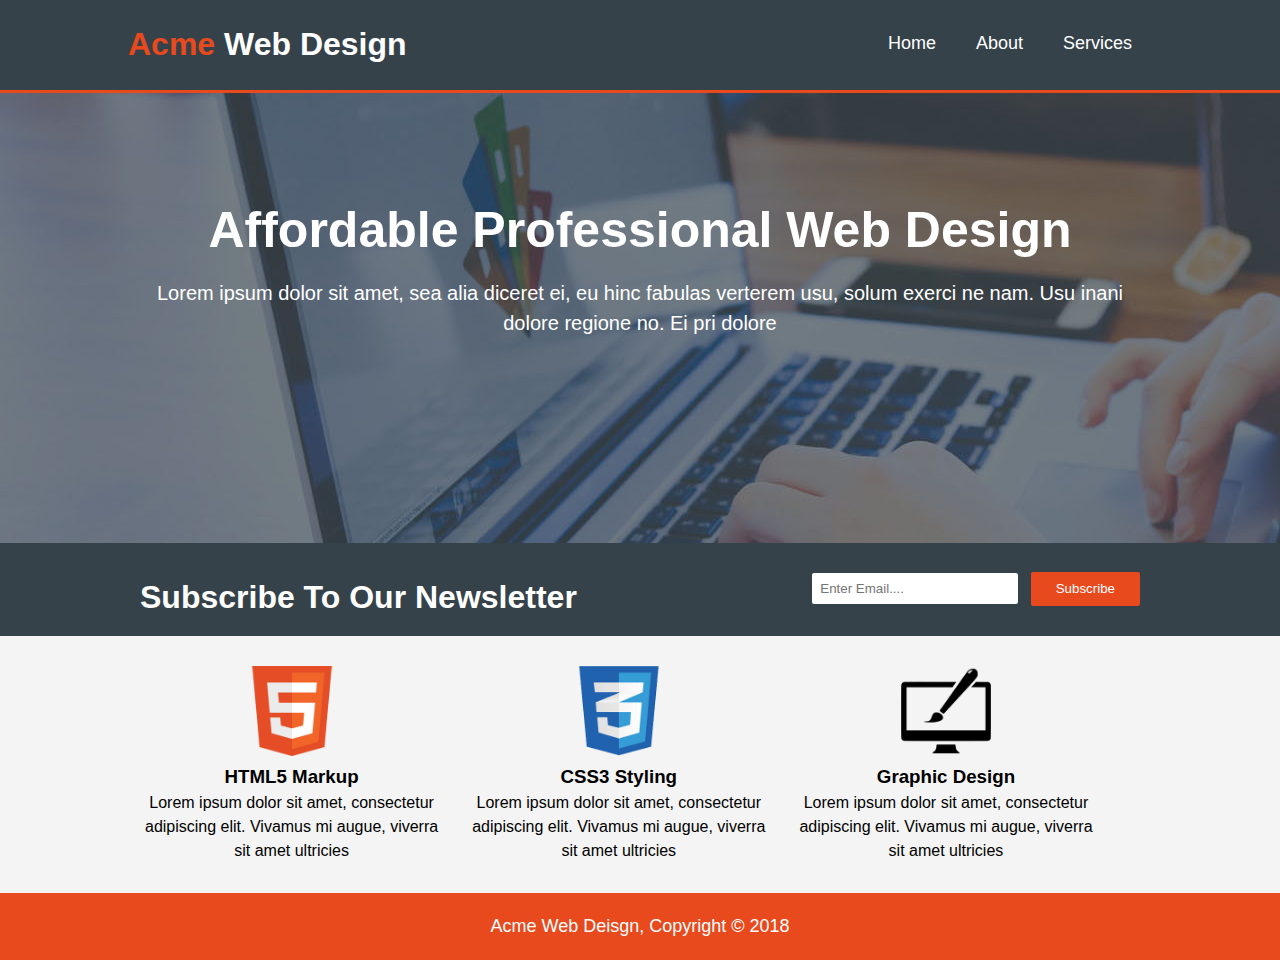
<file: index.html>
<!DOCTYPE html>
<html>
	<head>
		<meta name="viewport" content="width=device-width">
		<meta name="description" content="Affordable Professional Web Design">
		<meta charset="UTF-8"/>
		<title>Acme Website Design | Welcome</title>
		<link rel="stylesheet" type="text/css" href="main.css"/>
	</head>
	<body>
		<header>
			<div class="container">
				<div id="branding">
					<h1><span class="highlight">Acme</span> Web Design</h1>
				</div>
				<nav>
					<ul>
						<li><a href="index.html">Home</a></li>
						<li><a href="about.html">About</a></li>
						<li><a href="services.html">Services</a></li>
					</ul>
				</nav>
			</div>
		</header>
		<section id="showcase">
			<div class="container">
				<h1>Affordable Professional Web Design</h1>
				<p>Lorem ipsum dolor sit amet, sea alia diceret ei, eu hinc fabulas verterem usu, solum exerci ne nam. Usu inani dolore regione no. Ei pri dolore </p>
			</div>
		</section>
		<section id="newsletter">
			<div class="container">
				<h1>Subscribe To Our Newsletter</h1>
				<form>
					<input type="email" placeholder="Enter Email....">
					<button type="submit" class="button_1">Subscribe</button>
				</form>
			</div>
		</section>
		<section id="boxes">
			<div class="container">
				<div class="box">
					<img src="img/logo_html.png">
					<h3>HTML5 Markup</h3>
					<p>Lorem ipsum dolor sit amet, consectetur adipiscing elit. Vivamus mi augue, viverra sit amet ultricies</p>
				</div>
				<div class="box">
					<img src="img/logo_css.png">
					<h3>CSS3 Styling</h3>
					<p>Lorem ipsum dolor sit amet, consectetur adipiscing elit. Vivamus mi augue, viverra sit amet ultricies</p>
				</div>
				<div class="box">
					<img src="img/logo_brush.png">
					<h3>Graphic Design</h3>
					<p>Lorem ipsum dolor sit amet, consectetur adipiscing elit. Vivamus mi augue, viverra sit amet ultricies</p>
				</div>
			</div>
		</section>
		<footer>
			<p>Acme Web Deisgn, Copyright &copy; 2018</p>
		</footer>
	</body>
</html>
</file>
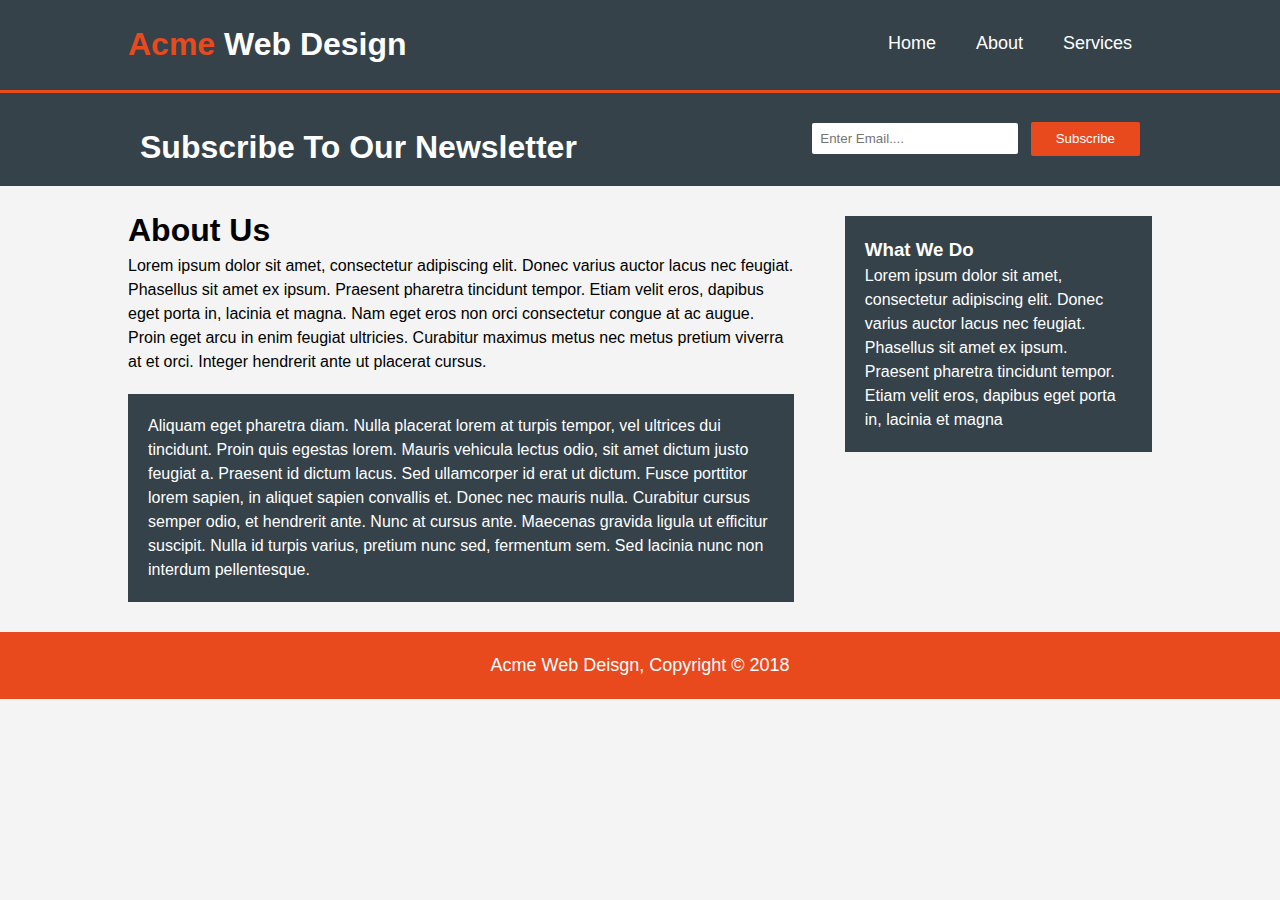
<file: about.html>
<!DOCTYPE html>
<html>
	<head>
		<meta name="viewport" content="width=device-width">
		<meta name="description" content="Affordable Professional Web Design">
		<meta charset="UTF-8"/>
		<title>Acme Website Design | About</title>
		<link rel="stylesheet" type="text/css" href="main.css"/>
	</head>
	<body>
		<header>
			<div class="container">
				<div id="branding">
					<h1><span class="highlight">Acme</span> Web Design</h1>
				</div>
				<nav>
					<ul>
						<li><a href="index.html">Home</a></li>
						<li><a href="about.html">About</a></li>
						<li><a href="services.html">Services</a></li>
					</ul>
				</nav>
			</div>
		</header>
		<section id="newsletter">
			<div class="container">
				<h1>Subscribe To Our Newsletter</h1>
				<form>
					<input type="email" placeholder="Enter Email....">
					<button type="submit" class="button_1">Subscribe</button>
				</form>
			</div>
		</section>
		<section id="main">
			<div class="container">
				<article id="main-col">
					<h1>About Us</h1>
					<p>
						Lorem ipsum dolor sit amet, consectetur adipiscing elit. Donec varius auctor lacus nec feugiat. Phasellus sit amet ex ipsum. Praesent pharetra tincidunt tempor. Etiam velit eros, dapibus eget porta in, lacinia et magna. Nam eget eros non orci consectetur congue at ac augue. Proin eget arcu in enim feugiat ultricies. Curabitur maximus metus nec metus pretium viverra at et orci. Integer hendrerit ante ut placerat cursus.
					</p>
					<p class="dark">
				Aliquam eget pharetra diam. Nulla placerat lorem at turpis tempor, vel ultrices dui tincidunt. Proin quis egestas lorem. Mauris vehicula lectus odio, sit amet dictum justo feugiat a. Praesent id dictum lacus. Sed ullamcorper id erat ut dictum. Fusce porttitor lorem sapien, in aliquet sapien convallis et. Donec nec mauris nulla. Curabitur cursus semper odio, et hendrerit ante. Nunc at cursus ante. Maecenas gravida ligula ut efficitur suscipit. Nulla id turpis varius, pretium nunc sed, fermentum sem. Sed lacinia nunc non interdum pellentesque.
					</p>
				</article>
				<aside id="sidebar">
					<div class="dark">
						<h3>What We Do</h3>
						<p>
							Lorem ipsum dolor sit amet, consectetur adipiscing elit. Donec varius auctor lacus nec feugiat. Phasellus sit amet ex ipsum. Praesent pharetra tincidunt tempor. Etiam velit eros, dapibus eget porta in, lacinia et magna
						</p>
					</div>
				</aside>
			</div>
		</section>
		<footer>
			<p>Acme Web Deisgn, Copyright &copy; 2018</p>
		</footer>
	</body>
</html>
</file>
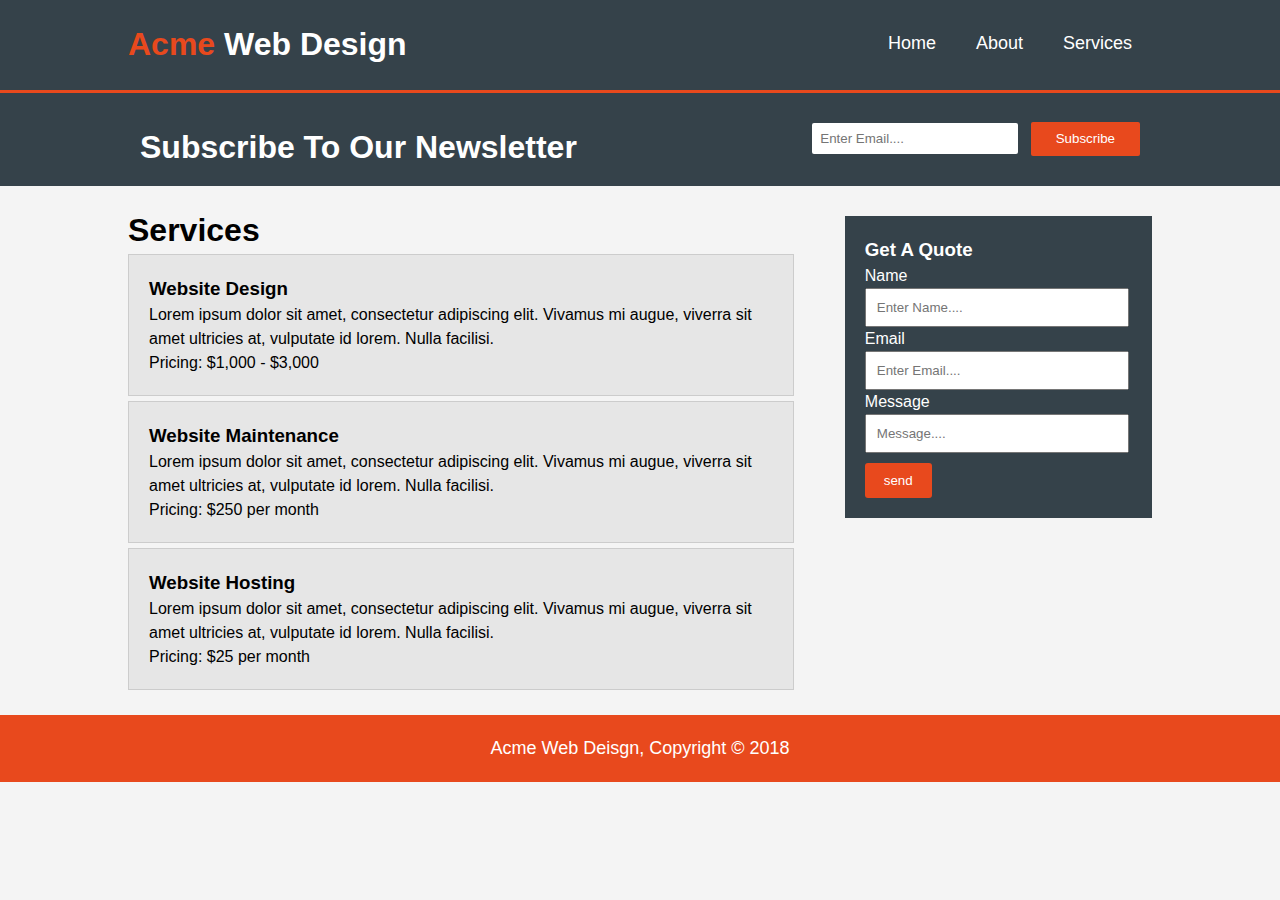
<file: services.html>
<!DOCTYPE html>
<html>
	<head>
		<meta name="viewport" content="width=device-width">
		<meta name="description" content="Affordable Professional Web Design">
		<meta charset="UTF-8"/>
		<title>Acme Website Design | Services</title>
		<link rel="stylesheet" type="text/css" href="main.css"/>
	</head>
	<body>
		<header>
			<div class="container">
				<div id="branding">
					<h1><span class="highlight">Acme</span> Web Design</h1>
				</div>
				<nav>
					<ul>
						<li><a href="index.html">Home</a></li>
						<li><a href="about.html">About</a></li>
						<li><a href="services.html">Services</a></li>
					</ul>
				</nav>
			</div>
		</header>
		<section id="newsletter">
			<div class="container">
				<h1>Subscribe To Our Newsletter</h1>
				<form>
					<input type="email" placeholder="Enter Email....">
					<button type="submit" class="button_1">Subscribe</button>
				</form>
			</div>
		</section>
		<section id="main">
			<div class="container">
				<article id="main-col">
					<h1>Services</h1>
					<ul id="services">
						<li>
							<h3>Website Design</h3>
							<p>
								Lorem ipsum dolor sit amet, consectetur adipiscing elit. Vivamus mi augue, viverra sit amet ultricies at, vulputate id lorem. Nulla facilisi.
							</p>
							<p>Pricing: $1,000 - $3,000</p>
						</li>
						<li>
							<h3>Website Maintenance</h3>
							<p>
								Lorem ipsum dolor sit amet, consectetur adipiscing elit. Vivamus mi augue, viverra sit amet ultricies at, vulputate id lorem. Nulla facilisi.
							</p>
							<p>Pricing: $250 per month</p>
						</li>
						<li>
							<h3>Website Hosting</h3>
							<p>
								Lorem ipsum dolor sit amet, consectetur adipiscing elit. Vivamus mi augue, viverra sit amet ultricies at, vulputate id lorem. Nulla facilisi.
							</p>
							<p>Pricing: $25 per month</p>
						</li>
					</ul>
				</article>
				<aside id="sidebar">
					<div class="dark">
						<h3>Get A Quote</h3>
						<form class="Quote">
							<div>
								<level>Name</level></br>
								<input type="text" placeholder="Enter Name....">
							</div>
							<div>
								<level>Email</level></br>
								<input type="email" placeholder="Enter Email....">
							</div>
							<div>
								<level>Message</level></br>
								<input type="Message" placeholder="Message....">
							</div>
							<button class="button_1" type="submit">send</button>
						</form>
					</div>
				</aside>
			</div>
		</section>
		<footer>
			<p>Acme Web Deisgn, Copyright &copy; 2018</p>
		</footer>
	</body>
</html>
</file>
<file: main.css>
*{
	margin: 0;
	padding: 0;
	outline: 0;
}
body{
	font-family: arial, helvetica, sans-serif;
	font-size: 16px;
	line-height: 1.5;
	padding: 0;
	margin: 0;
	background-color: #f4f4f4;
}
.dark{
	padding: 20px;
	background: #35424A;
	color: #fff;
	margin-top: 20px;
	margin-bottom: 10px;
}
/* global */
.container{
	width: 80%;
	margin: auto;
	overflow: hidden;
}

/* header */
header{
	background: #35424A;
	color: #fff;
	padding-top: 20px;
	min-height: 70px;
	border-bottom: 3px solid #E8491D;
}
header a{
	text-decoration: none;
	color: #fff;
	font-size: 18px;
}
header li{
	float: left;
	display: inline;
	padding: 0 20px 0 20px;
}
header #branding{
	float: left;
}
header #branding h1{
	margin: 0;
}
header nav{
	float: right;
	margin-top: 10px;
}
header .highlight{
	font-weight: bold;
	color: #E8491D;
}
header a:hover{
	color: #E8491D;
}
/* Showcase */
#showcase{
	min-height: 450px;
	background: url('img/showcase.jpg') no-repeat 0 -400px;
	text-align: center;
	color: #fff;
}
#showcase h1{
	margin-top: 100px;
	font-size: 50px;
	margin-bottom: 10px;
}
#showcase p{
	font-size: 20px;
} 
/* newsletter */
#newsletter{
	background: #35424A;
	padding: 15px;
	color: #fff;
	
}
#newsletter h1{
	float: left;
	margin-top: 15px;
}
#newsletter form{
	float: right;
	margin-top: 7px;
}
#newsletter input[type="email"]{
	padding: 8px;
	margin: 8px;
	width: 190px;
	border: 0;
	border-radius: 2px;
}
#newsletter .button_1{
	height: 34px;
	padding-left: 25px;
	padding-right: 25px;
	background: #E8491D;
	border: 0;
	color: #fff;
	border-radius: 2px;
}

/* boxes */
#boxes{
	padding-top: 20px;
}
#boxes .box{
	float: left;
	padding: 10px;
	width: 30%;
	text-align: center;
}
#boxes .box img{
	width: 90px;
}
/* aside */
aside#sidebar{
	float: right;
	width: 30%;
	margin-top: 10px;
}
/* Main-col */

article#main-col{
	float: left;
	width: 65%;
	margin-top: 20px;
}
/* services */
ul#services li{
	list-style: none;
	padding: 20px;
	border: 1px solid #ccc;
	background: #E6E6E6;
	margin-bottom: 5px;
}
aside#sidebar .Quote input, aside#sidebar .Quote textarea{
	width: 90%;
	padding: 10px;
}
aside#sidebar .button_1{
	background: #E8491D;
	color: #fff;
	width: 25%;
	border: 0;
	border-radius: 3px;
	padding: 10px;
	margin-top: 10px;
}
footer{
	padding: 20px;
	margin-top: 20px;
	text-align: center;
	background: #E8491D;
	color: #fff;
}
footer p{
	font-size: 18px;
}
/* Media Queries */

@media(max-width: 768px){
	 
	header #branding,
	header nav,
	header nav li{
		float: none;
		text-align: center;
		width: 100%;
	}
	header{
		padding-bottom: 20px;
	}
	#showcase h1{
		margin-top: 30px;
	}
}
</file>
